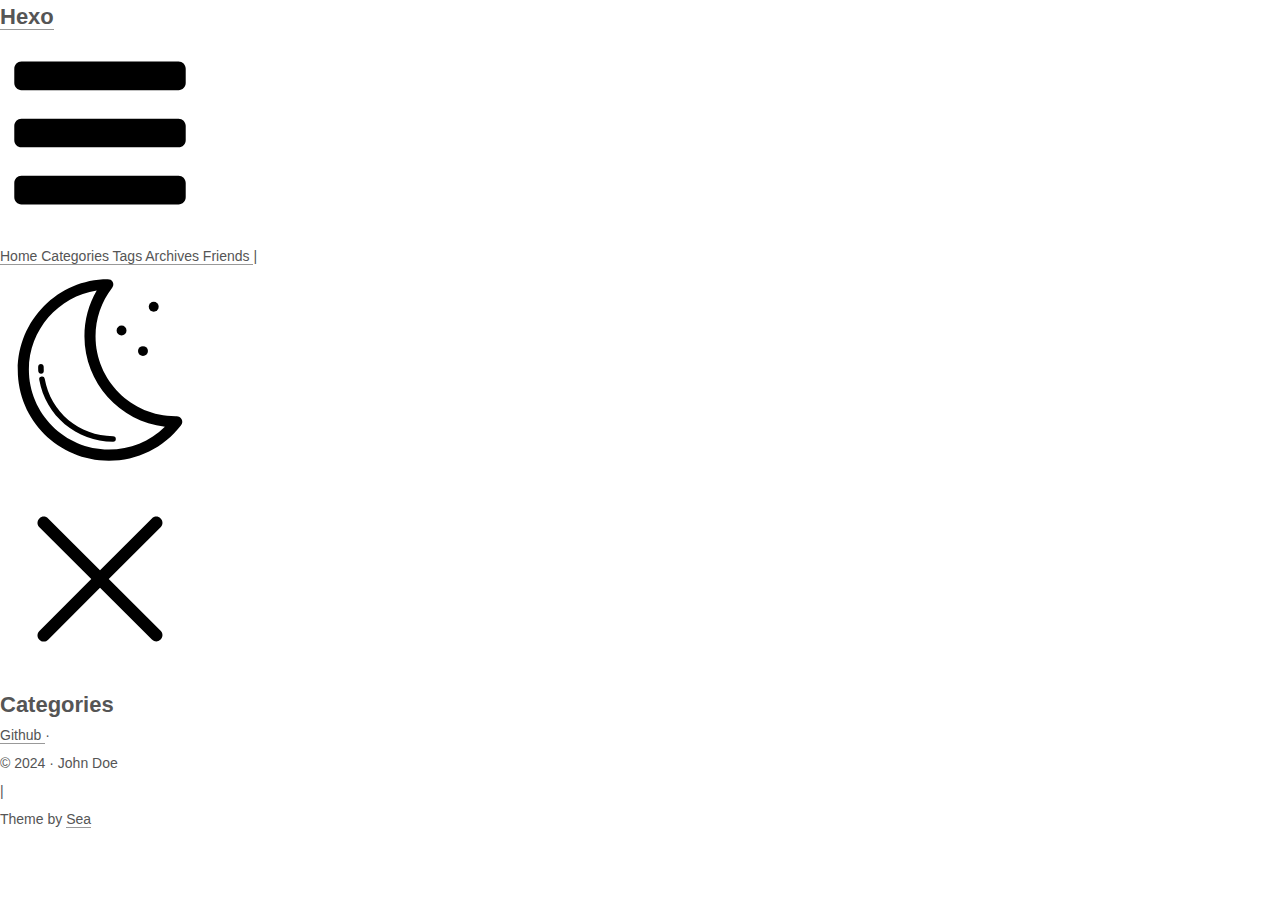
<file: categories/index.html>
<!DOCTYPE html>
<html lang="en">
<head>
  <meta charset="utf-8">
  <title>Hexo</title>
  <meta http-equiv="X-UA-Compatible" content="IE=Edge,chrome=1">
  <meta name="viewport" content="width=device-width, initial-scale=1">
  <meta name="keywords" content="">
  <meta name="theme-color" content="#10b981">

  <link rel="canonical" href="https://jecc.github.io/categories/index.html">

  <link rel="shortcut icon" href="/">

  
  
<link rel="stylesheet" href="/css/main.css">


  
  <meta property="og:type" content="website">
<meta property="og:title" content="Hexo">
<meta property="og:url" content="https://jecc.github.io/categories/index.html">
<meta property="og:site_name" content="Hexo">
<meta property="og:locale" content="en_US">
<meta property="article:author" content="John Doe">
<meta name="twitter:card" content="summary">

  <style>
    :root {
      --sea-color-primary: #10b981;
    }
  </style>

  
<script src="/js/theme_mode.js"></script>

<meta name="generator" content="Hexo 7.3.0"></head>
<body>
  <header class="sea-header">
    <nav class="sea-nav-wrap">
  <h1 class="sea-nav-logo" title="">
    <a href="/">Hexo</a>
  </h1>
  <div class="sea-nav-menus">
    <div id="sea-nav-toggle">
      <svg t="1716965724278" class="sea-svg-icon" viewBox="0 0 1024 1024" version="1.1" xmlns="http://www.w3.org/2000/svg" p-id="10878" xmlns:xlink="http://www.w3.org/1999/xlink" width="200" height="200"><path d="M950.857143 768v73.142857c0 20.004571-16.566857 36.571429-36.571429 36.571429H109.714286c-20.004571 0-36.571429-16.566857-36.571429-36.571429v-73.142857c0-20.004571 16.566857-36.571429 36.571429-36.571429h804.571428c20.004571 0 36.571429 16.566857 36.571429 36.571429z m0-292.571429v73.142858c0 20.004571-16.566857 36.571429-36.571429 36.571428H109.714286c-20.004571 0-36.571429-16.566857-36.571429-36.571428v-73.142858c0-20.004571 16.566857-36.571429 36.571429-36.571428h804.571428c20.004571 0 36.571429 16.566857 36.571429 36.571428z m0-292.571428v73.142857c0 20.004571-16.566857 36.571429-36.571429 36.571429H109.714286c-20.004571 0-36.571429-16.566857-36.571429-36.571429V182.857143c0-20.004571 16.566857-36.571429 36.571429-36.571429h804.571428c20.004571 0 36.571429 16.566857 36.571429 36.571429z" p-id="10879"></path></svg>
    </div>

    <div class="sea-menu-wrap">
  
    <a
      class="sea-menu-link"
      
      href="/"
    >
      Home
    </a>
  
    <a
      class="sea-menu-link"
      
      href="/categories/"
    >
      Categories
    </a>
  
    <a
      class="sea-menu-link"
      
      href="/tags/"
    >
      Tags
    </a>
  
    <a
      class="sea-menu-link"
      
      href="/archives/"
    >
      Archives
    </a>
  
    <a
      class="sea-menu-link"
      
      href="/friends/"
    >
      Friends
    </a>
  

  <span class="sea-menu-sep">|</span>

  

  <span class="sea-menu-icon" id="sea-theme-dark">
    <svg t="1725413107294" class="sea-svg-icon" viewBox="0 0 1024 1024" version="1.1" xmlns="http://www.w3.org/2000/svg" p-id="10118" xmlns:xlink="http://www.w3.org/1999/xlink" width="200" height="200"><path d="M557.553778 976.355556c-257.265778 0-466.56-207.160889-466.56-464.426667 0-253.923556 206.577778-464.284444 460.501333-464.284445h0.355556c10.766222 0 20.622222 3.953778 25.443555 13.610667 4.878222 9.756444 3.740444 20.394667-2.915555 29.027556-55.722667 72.220444-85.162667 158.108444-85.162667 249.372444 0 225.891556 183.779556 409.386667 409.671111 409.386667l5.248-0.256c10.325333-0.142222 20.977778 5.859556 25.841778 15.644444a28.302222 28.302222 0 0 1-2.915556 30.051556C837.902222 910.08 703.203556 976.355556 557.553778 976.355556zM495.274667 105.016889C299.192889 135.281778 147.882667 306.161778 147.882667 509.809778c0 225.877333 183.779556 409.656889 409.671111 409.656889 108.686222 0 210.403556-42.055111 286.577778-116.977778-231.566222-27.192889-411.804444-224.625778-411.804445-463.36 0-83.427556 21.617778-163.299556 62.947556-234.112z" fill="" p-id="10119"></path><path d="M578.830222 879.132444c-186.865778 0-345.784889-133.418667-377.841778-317.269333a14.222222 14.222222 0 1 1 28.017778-4.878222c29.681778 170.183111 176.810667 293.703111 349.824 293.703111a14.222222 14.222222 0 1 1 0 28.444444zM209.991111 531.2c-7.537778 0-13.838222-6.997333-14.193778-14.606222-0.312889-6.584889-0.483556-13.795556-0.483555-20.465778 0-7.864889 6.357333-14.492444 14.222222-14.492444s14.222222 6.229333 14.222222 14.094222c0 6.229333 0.170667 13.425778 0.455111 19.584 0.369778 7.850667-5.674667 15.886222-13.525333 15.886222h-0.696889z" fill="" p-id="10120"></path><path d="M622.350222 309.930667m-25.344 0a25.344 25.344 0 1 0 50.688 0 25.344 25.344 0 1 0-50.688 0Z" fill="" p-id="10121"></path><path d="M787.072 188.273778m-25.344 0a25.344 25.344 0 1 0 50.688 0 25.344 25.344 0 1 0-50.688 0Z" fill="" p-id="10122"></path><path d="M731.960889 415.303111m-25.344 0a25.344 25.344 0 1 0 50.688 0 25.344 25.344 0 1 0-50.688 0Z" p-id="10123"></path></svg>
  </span>
  <span class="sea-menu-icon" id="sea-theme-light">
    <svg t="1725410359322" class="sea-svg-icon" viewBox="0 0 1024 1024" version="1.1" xmlns="http://www.w3.org/2000/svg" p-id="4274" xmlns:xlink="http://www.w3.org/1999/xlink" width="200" height="200"><path d="M512 768c-141.376 0-256-114.624-256-256s114.624-256 256-256 256 114.624 256 256-114.624 256-256 256z m0-85.333333a170.666667 170.666667 0 1 0 0-341.333334 170.666667 170.666667 0 0 0 0 341.333334zM469.333333 85.333333a42.666667 42.666667 0 1 1 85.333334 0v85.333334a42.666667 42.666667 0 1 1-85.333334 0V85.333333z m0 768a42.666667 42.666667 0 1 1 85.333334 0v85.333334a42.666667 42.666667 0 1 1-85.333334 0v-85.333334zM85.333333 554.666667a42.666667 42.666667 0 1 1 0-85.333334h85.333334a42.666667 42.666667 0 1 1 0 85.333334H85.333333z m768 0a42.666667 42.666667 0 1 1 0-85.333334h85.333334a42.666667 42.666667 0 1 1 0 85.333334h-85.333334zM161.834667 222.165333a42.666667 42.666667 0 0 1 60.330666-60.330666l64 64a42.666667 42.666667 0 0 1-60.330666 60.330666l-64-64z m576 576a42.666667 42.666667 0 0 1 60.330666-60.330666l64 64a42.666667 42.666667 0 0 1-60.330666 60.330666l-64-64z m-515.669334 64a42.666667 42.666667 0 0 1-60.330666-60.330666l64-64a42.666667 42.666667 0 0 1 60.330666 60.330666l-64 64z m576-576a42.666667 42.666667 0 0 1-60.330666-60.330666l64-64a42.666667 42.666667 0 0 1 60.330666 60.330666l-64 64z" p-id="4275"></path></svg>
  </span>

  <span id="sea-menu-close-icon">
    <svg t="1725435896874" class="sea-svg-icon" viewBox="0 0 1024 1024" version="1.1" xmlns="http://www.w3.org/2000/svg" p-id="4408" xmlns:xlink="http://www.w3.org/1999/xlink" width="200" height="200"><path d="M556.8 512l265.6-265.6c12.8-12.8 12.8-32 0-44.8s-32-12.8-44.8 0L512 467.2 246.4 201.6c-12.8-12.8-32-12.8-44.8 0s-12.8 32 0 44.8l265.6 265.6-265.6 265.6c-12.8 12.8-12.8 32 0 44.8 6.4 6.4 12.8 9.6 22.4 9.6s16-3.2 22.4-9.6l265.6-265.6 265.6 265.6c6.4 6.4 16 9.6 22.4 9.6s16-3.2 22.4-9.6c12.8-12.8 12.8-32 0-44.8L556.8 512z" p-id="4409"></path></svg>
  </span>
</div>
<div id="sea-nav-dimmer"></div>
  </div>
</nav>
  </header>
  <main id="sea-main-wrapper">
    


  <div class="sea-page-card-wrapper">
  <h1 class="sea-page-card-title">
    Categories
  </h1>

  <div class="sea-page-categories">
    
  </div>
</div>

  </main>
  <footer id="sea-footer-container">
  <div class="sea-footer-row">
    <div class="sea-footer-menu-link">
      
        <a
          class="sea-footer-link"
          
            target="_blank"
          
          href="https://github.com/hai-zou/"
        >
          Github
        </a>
        <span class="sea-footer-link__dot">·</span>
      
    </div>
  </div>
  
  
  <div class="sea-footer-row">
    <div class="sea-footer-copyright">
      <span>©</span>
      
        2024
      
      <span>·</span>
      John Doe
    </div>
    <span class="split-line">|</span>
    <div class="sea-footer-theme-by">
      Theme by <a class="theme" href="https://github.com/hai-zou/hexo-theme-sea" target="_blank">Sea</a>
    </div>
  </div>
</footer>

  
<script src="/js/main.js"></script>


<script src="/js/theme.js"></script>

</body>
</html>
</file>
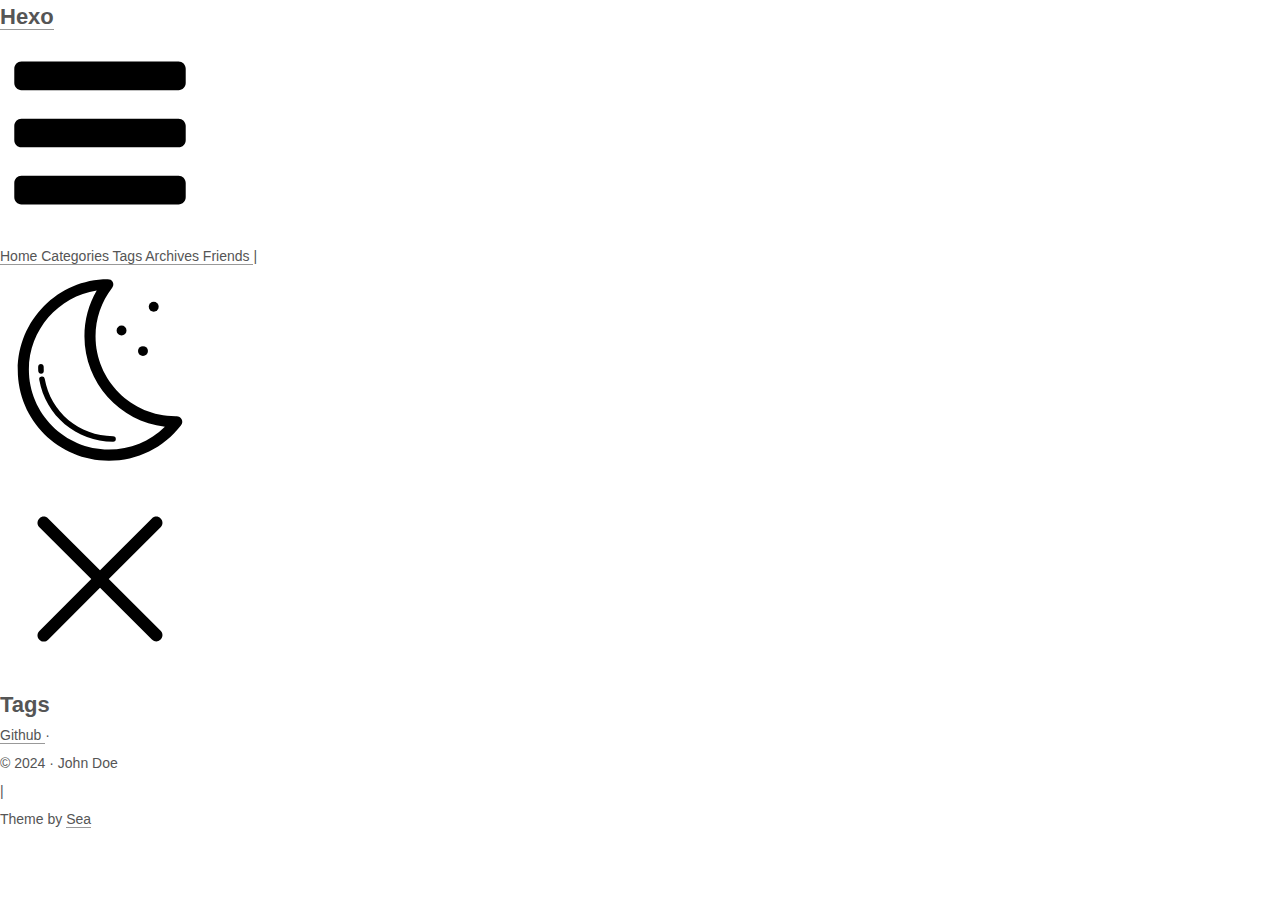
<file: tags/index.html>
<!DOCTYPE html>
<html lang="en">
<head>
  <meta charset="utf-8">
  <title>Hexo</title>
  <meta http-equiv="X-UA-Compatible" content="IE=Edge,chrome=1">
  <meta name="viewport" content="width=device-width, initial-scale=1">
  <meta name="keywords" content="">
  <meta name="theme-color" content="#10b981">

  <link rel="canonical" href="https://jecc.github.io/tags/index.html">

  <link rel="shortcut icon" href="/">

  
  
<link rel="stylesheet" href="/css/main.css">


  
  <meta property="og:type" content="website">
<meta property="og:title" content="Hexo">
<meta property="og:url" content="https://jecc.github.io/tags/index.html">
<meta property="og:site_name" content="Hexo">
<meta property="og:locale" content="en_US">
<meta property="article:author" content="John Doe">
<meta name="twitter:card" content="summary">

  <style>
    :root {
      --sea-color-primary: #10b981;
    }
  </style>

  
<script src="/js/theme_mode.js"></script>

<meta name="generator" content="Hexo 7.3.0"></head>
<body>
  <header class="sea-header">
    <nav class="sea-nav-wrap">
  <h1 class="sea-nav-logo" title="">
    <a href="/">Hexo</a>
  </h1>
  <div class="sea-nav-menus">
    <div id="sea-nav-toggle">
      <svg t="1716965724278" class="sea-svg-icon" viewBox="0 0 1024 1024" version="1.1" xmlns="http://www.w3.org/2000/svg" p-id="10878" xmlns:xlink="http://www.w3.org/1999/xlink" width="200" height="200"><path d="M950.857143 768v73.142857c0 20.004571-16.566857 36.571429-36.571429 36.571429H109.714286c-20.004571 0-36.571429-16.566857-36.571429-36.571429v-73.142857c0-20.004571 16.566857-36.571429 36.571429-36.571429h804.571428c20.004571 0 36.571429 16.566857 36.571429 36.571429z m0-292.571429v73.142858c0 20.004571-16.566857 36.571429-36.571429 36.571428H109.714286c-20.004571 0-36.571429-16.566857-36.571429-36.571428v-73.142858c0-20.004571 16.566857-36.571429 36.571429-36.571428h804.571428c20.004571 0 36.571429 16.566857 36.571429 36.571428z m0-292.571428v73.142857c0 20.004571-16.566857 36.571429-36.571429 36.571429H109.714286c-20.004571 0-36.571429-16.566857-36.571429-36.571429V182.857143c0-20.004571 16.566857-36.571429 36.571429-36.571429h804.571428c20.004571 0 36.571429 16.566857 36.571429 36.571429z" p-id="10879"></path></svg>
    </div>

    <div class="sea-menu-wrap">
  
    <a
      class="sea-menu-link"
      
      href="/"
    >
      Home
    </a>
  
    <a
      class="sea-menu-link"
      
      href="/categories/"
    >
      Categories
    </a>
  
    <a
      class="sea-menu-link"
      
      href="/tags/"
    >
      Tags
    </a>
  
    <a
      class="sea-menu-link"
      
      href="/archives/"
    >
      Archives
    </a>
  
    <a
      class="sea-menu-link"
      
      href="/friends/"
    >
      Friends
    </a>
  

  <span class="sea-menu-sep">|</span>

  

  <span class="sea-menu-icon" id="sea-theme-dark">
    <svg t="1725413107294" class="sea-svg-icon" viewBox="0 0 1024 1024" version="1.1" xmlns="http://www.w3.org/2000/svg" p-id="10118" xmlns:xlink="http://www.w3.org/1999/xlink" width="200" height="200"><path d="M557.553778 976.355556c-257.265778 0-466.56-207.160889-466.56-464.426667 0-253.923556 206.577778-464.284444 460.501333-464.284445h0.355556c10.766222 0 20.622222 3.953778 25.443555 13.610667 4.878222 9.756444 3.740444 20.394667-2.915555 29.027556-55.722667 72.220444-85.162667 158.108444-85.162667 249.372444 0 225.891556 183.779556 409.386667 409.671111 409.386667l5.248-0.256c10.325333-0.142222 20.977778 5.859556 25.841778 15.644444a28.302222 28.302222 0 0 1-2.915556 30.051556C837.902222 910.08 703.203556 976.355556 557.553778 976.355556zM495.274667 105.016889C299.192889 135.281778 147.882667 306.161778 147.882667 509.809778c0 225.877333 183.779556 409.656889 409.671111 409.656889 108.686222 0 210.403556-42.055111 286.577778-116.977778-231.566222-27.192889-411.804444-224.625778-411.804445-463.36 0-83.427556 21.617778-163.299556 62.947556-234.112z" fill="" p-id="10119"></path><path d="M578.830222 879.132444c-186.865778 0-345.784889-133.418667-377.841778-317.269333a14.222222 14.222222 0 1 1 28.017778-4.878222c29.681778 170.183111 176.810667 293.703111 349.824 293.703111a14.222222 14.222222 0 1 1 0 28.444444zM209.991111 531.2c-7.537778 0-13.838222-6.997333-14.193778-14.606222-0.312889-6.584889-0.483556-13.795556-0.483555-20.465778 0-7.864889 6.357333-14.492444 14.222222-14.492444s14.222222 6.229333 14.222222 14.094222c0 6.229333 0.170667 13.425778 0.455111 19.584 0.369778 7.850667-5.674667 15.886222-13.525333 15.886222h-0.696889z" fill="" p-id="10120"></path><path d="M622.350222 309.930667m-25.344 0a25.344 25.344 0 1 0 50.688 0 25.344 25.344 0 1 0-50.688 0Z" fill="" p-id="10121"></path><path d="M787.072 188.273778m-25.344 0a25.344 25.344 0 1 0 50.688 0 25.344 25.344 0 1 0-50.688 0Z" fill="" p-id="10122"></path><path d="M731.960889 415.303111m-25.344 0a25.344 25.344 0 1 0 50.688 0 25.344 25.344 0 1 0-50.688 0Z" p-id="10123"></path></svg>
  </span>
  <span class="sea-menu-icon" id="sea-theme-light">
    <svg t="1725410359322" class="sea-svg-icon" viewBox="0 0 1024 1024" version="1.1" xmlns="http://www.w3.org/2000/svg" p-id="4274" xmlns:xlink="http://www.w3.org/1999/xlink" width="200" height="200"><path d="M512 768c-141.376 0-256-114.624-256-256s114.624-256 256-256 256 114.624 256 256-114.624 256-256 256z m0-85.333333a170.666667 170.666667 0 1 0 0-341.333334 170.666667 170.666667 0 0 0 0 341.333334zM469.333333 85.333333a42.666667 42.666667 0 1 1 85.333334 0v85.333334a42.666667 42.666667 0 1 1-85.333334 0V85.333333z m0 768a42.666667 42.666667 0 1 1 85.333334 0v85.333334a42.666667 42.666667 0 1 1-85.333334 0v-85.333334zM85.333333 554.666667a42.666667 42.666667 0 1 1 0-85.333334h85.333334a42.666667 42.666667 0 1 1 0 85.333334H85.333333z m768 0a42.666667 42.666667 0 1 1 0-85.333334h85.333334a42.666667 42.666667 0 1 1 0 85.333334h-85.333334zM161.834667 222.165333a42.666667 42.666667 0 0 1 60.330666-60.330666l64 64a42.666667 42.666667 0 0 1-60.330666 60.330666l-64-64z m576 576a42.666667 42.666667 0 0 1 60.330666-60.330666l64 64a42.666667 42.666667 0 0 1-60.330666 60.330666l-64-64z m-515.669334 64a42.666667 42.666667 0 0 1-60.330666-60.330666l64-64a42.666667 42.666667 0 0 1 60.330666 60.330666l-64 64z m576-576a42.666667 42.666667 0 0 1-60.330666-60.330666l64-64a42.666667 42.666667 0 0 1 60.330666 60.330666l-64 64z" p-id="4275"></path></svg>
  </span>

  <span id="sea-menu-close-icon">
    <svg t="1725435896874" class="sea-svg-icon" viewBox="0 0 1024 1024" version="1.1" xmlns="http://www.w3.org/2000/svg" p-id="4408" xmlns:xlink="http://www.w3.org/1999/xlink" width="200" height="200"><path d="M556.8 512l265.6-265.6c12.8-12.8 12.8-32 0-44.8s-32-12.8-44.8 0L512 467.2 246.4 201.6c-12.8-12.8-32-12.8-44.8 0s-12.8 32 0 44.8l265.6 265.6-265.6 265.6c-12.8 12.8-12.8 32 0 44.8 6.4 6.4 12.8 9.6 22.4 9.6s16-3.2 22.4-9.6l265.6-265.6 265.6 265.6c6.4 6.4 16 9.6 22.4 9.6s16-3.2 22.4-9.6c12.8-12.8 12.8-32 0-44.8L556.8 512z" p-id="4409"></path></svg>
  </span>
</div>
<div id="sea-nav-dimmer"></div>
  </div>
</nav>
  </header>
  <main id="sea-main-wrapper">
    


  <div class="sea-page-card-wrapper">
  <h1 class="sea-page-card-title">
    Tags
  </h1>

  <div class="sea-page-tags">
    
  </div>
</div>

  </main>
  <footer id="sea-footer-container">
  <div class="sea-footer-row">
    <div class="sea-footer-menu-link">
      
        <a
          class="sea-footer-link"
          
            target="_blank"
          
          href="https://github.com/hai-zou/"
        >
          Github
        </a>
        <span class="sea-footer-link__dot">·</span>
      
    </div>
  </div>
  
  
  <div class="sea-footer-row">
    <div class="sea-footer-copyright">
      <span>©</span>
      
        2024
      
      <span>·</span>
      John Doe
    </div>
    <span class="split-line">|</span>
    <div class="sea-footer-theme-by">
      Theme by <a class="theme" href="https://github.com/hai-zou/hexo-theme-sea" target="_blank">Sea</a>
    </div>
  </div>
</footer>

  
<script src="/js/main.js"></script>


<script src="/js/theme.js"></script>

</body>
</html>
</file>
<file: css/main.css>
/* normalize.css v3.0.2 | MIT License | git.io/normalize */
html {
  font-family: sans-serif; /* 1 */
  -ms-text-size-adjust: 100%; /* 2 */
  -webkit-text-size-adjust: 100%; /* 2 */
}
body {
  margin: 0;
}
article,
aside,
details,
figcaption,
figure,
footer,
header,
hgroup,
main,
menu,
nav,
section,
summary {
  display: block;
}
audio,
canvas,
progress,
video {
  display: inline-block; /* 1 */
  vertical-align: baseline; /* 2 */
}
audio:not([controls]) {
  display: none;
  height: 0;
}
[hidden],
template {
  display: none;
}
a {
  background-color: transparent;
}
a:active,
a:hover {
  outline: 0;
}
abbr[title] {
  border-bottom: 1px dotted;
}
b,
strong {
  font-weight: bold;
}
dfn {
  font-style: italic;
}
h1 {
  font-size: 2em;
  margin: 0.67em 0;
}
mark {
  background: #ff0;
  color: #000;
}
small {
  font-size: 80%;
}
sub,
sup {
  font-size: 75%;
  line-height: 0;
  position: relative;
  vertical-align: baseline;
}
sup {
  top: -0.5em;
}
sub {
  bottom: -0.25em;
}
img {
  border: 0;
}
svg:not(:root) {
  overflow: hidden;
}
figure {
  margin: 1em 40px;
}
hr {
  -moz-box-sizing: content-box;
  box-sizing: content-box;
  height: 0;
}
pre {
  overflow: auto;
}
code,
kbd,
pre,
samp {
  font-family: monospace, monospace;
  font-size: 1em;
}
button,
input,
optgroup,
select,
textarea {
  color: inherit; /* 1 */
  font: inherit; /* 2 */
  margin: 0; /* 3 */
}
button {
  overflow: visible;
}
button,
select {
  text-transform: none;
}
button,
html input[type="button"],
input[type="reset"],
input[type="submit"] {
  -webkit-appearance: button; /* 2 */
  cursor: pointer; /* 3 */
}
button[disabled],
html input[disabled] {
  cursor: default;
}
button::-moz-focus-inner,
input::-moz-focus-inner {
  border: 0;
  padding: 0;
}
input {
  line-height: normal;
}
input[type="checkbox"],
input[type="radio"] {
  box-sizing: border-box; /* 1 */
  padding: 0; /* 2 */
}
input[type="number"]::-webkit-inner-spin-button,
input[type="number"]::-webkit-outer-spin-button {
  height: auto;
}
input[type="search"] {
  -webkit-appearance: textfield; /* 1 */
  -moz-box-sizing: content-box;
  -webkit-box-sizing: content-box; /* 2 */
  box-sizing: content-box;
}
input[type="search"]::-webkit-search-cancel-button,
input[type="search"]::-webkit-search-decoration {
  -webkit-appearance: none;
}
fieldset {
  border: 1px solid #c0c0c0;
  margin: 0 2px;
  padding: 0.35em 0.625em 0.75em;
}
legend {
  border: 0; /* 1 */
  padding: 0; /* 2 */
}
textarea {
  overflow: auto;
}
optgroup {
  font-weight: bold;
}
table {
  border-collapse: collapse;
  border-spacing: 0;
}
td,
th {
  padding: 0;
}
::selection {
  background: #262a30;
  color: #fff;
}
body {
  position: relative;
  font-family: 'Lato', "PingFang SC", "Microsoft YaHei", sans-serif;
  font-size: 14px;
  line-height: 2;
  color: #555;
  background: #fff;
}
@media (max-width: 767px) {
  body {
    padding-right: 0 !important;
  }
}
@media (min-width: 768px) and (max-width: 991px) {
  body {
    padding-right: 0 !important;
  }
}
@media (min-width: 1600px) {
  body {
    font-size: 16px;
  }
}
h1,
h2,
h3,
h4,
h5,
h6 {
  margin: 0;
  padding: 0;
  font-weight: bold;
  line-height: 1.5;
  font-family: 'Lato', "PingFang SC", "Microsoft YaHei", sans-serif;
}
h2,
h3,
h4,
h5,
h6 {
  margin: 20px 0 15px;
}
h1 {
  font-size: 22px;
}
@media (max-width: 767px) {
  h1 {
    font-size: 18px;
  }
}
h2 {
  font-size: 20px;
}
@media (max-width: 767px) {
  h2 {
    font-size: 16px;
  }
}
h3 {
  font-size: 18px;
}
@media (max-width: 767px) {
  h3 {
    font-size: 14px;
  }
}
h4 {
  font-size: 16px;
}
@media (max-width: 767px) {
  h4 {
    font-size: 12px;
  }
}
h5 {
  font-size: 14px;
}
@media (max-width: 767px) {
  h5 {
    font-size: 10px;
  }
}
h6 {
  font-size: 12px;
}
@media (max-width: 767px) {
  h6 {
    font-size: 8px;
  }
}
p {
  margin: 0 0 20px 0;
}
a {
  color: #555;
  text-decoration: none;
  outline: none;
  border-bottom: 1px solid #999;
  word-wrap: break-word;
}
a:hover {
  color: #222;
  border-bottom-color: #222;
}
blockquote {
  margin: 0;
  padding: 0;
}
img {
  display: block;
  margin: auto;
  max-width: 100%;
  height: auto;
}
hr {
  margin: 40px 0;
  height: 3px;
  border: none;
  background-color: #ddd;
  background-image: repeating-linear-gradient(-45deg, #fff, #fff 4px, transparent 4px, transparent 8px);
}
blockquote {
  padding: 0 15px;
  color: #666;
  border-left: 4px solid #ddd;
}
blockquote cite::before {
  content: "-";
  padding: 0 5px;
}
dt {
  font-weight: 700;
}
dd {
  margin: 0;
  padding: 0;
}
kbd {
  border: 1px solid #ccc;
  border-radius: 0.2em;
  box-shadow: 0.1em 0.1em 0.2em rgba(0,0,0,0.1);
  background-color: #f9f9f9;
  font-family: inherit;
  background-image: -webkit-linear-gradient(top, #eee, #fff, #eee);
  padding: 0.1em 0.3em;
  white-space: nowrap;
}
.text-left {
  text-align: left;
}
.text-center {
  text-align: center;
}
.text-right {
  text-align: right;
}
.text-justify {
  text-align: justify;
}
.text-nowrap {
  white-space: nowrap;
}
.text-lowercase {
  text-transform: lowercase;
}
.text-uppercase {
  text-transform: uppercase;
}
.text-capitalize {
  text-transform: capitalize;
}
.center-block {
  display: block;
  margin-left: auto;
  margin-right: auto;
}
.clearfix:before,
.clearfix:after {
  content: " ";
  display: table;
}
.clearfix:after {
  clear: both;
}
.pullquote {
  width: 45%;
}
.pullquote.left {
  float: left;
  margin-left: 5px;
  margin-right: 10px;
}
.pullquote.right {
  float: right;
  margin-left: 10px;
  margin-right: 5px;
}
.affix.affix.affix {
  position: fixed;
}
.translation {
  margin-top: -20px;
  font-size: 14px;
  color: #999;
}
.scrollbar-measure {
  width: 100px;
  height: 100px;
  overflow: scroll;
  position: absolute;
  top: -9999px;
}
.use-motion .motion-element {
  opacity: 0;
}
table {
  margin: 20px 0;
  width: 100%;
  border-collapse: collapse;
  border-spacing: 0;
  border: 1px solid #ddd;
  font-size: 14px;
  table-layout: fixed;
  word-wrap: break-all;
}
table>tbody>tr:nth-of-type(odd) {
  background-color: #f9f9f9;
}
table>tbody>tr:hover {
  background-color: #f5f5f5;
}
caption,
th,
td {
  padding: 8px;
  text-align: left;
  vertical-align: middle;
  font-weight: normal;
}
th,
td {
  border-bottom: 3px solid #ddd;
  border-right: 1px solid #eee;
}
th {
  padding-bottom: 10px;
  font-weight: 700;
}
td {
  border-bottom-width: 1px;
}
html,
body {
  height: 100%;
}
.container {
  position: relative;
  min-height: 100%;
}
.header-inner {
  margin: 0 auto;
  padding: 100px 0 70px;
  width: 700px;
}
@media (min-width: 1600px) {
  .container .header-inner {
    width: 900px;
  }
}
.main {
  padding-bottom: 150px;
}
.main-inner {
  margin: 0 auto;
  width: 700px;
}
@media (min-width: 1600px) {
  .container .main-inner {
    width: 900px;
  }
}
.footer {
  position: absolute;
  left: 0;
  bottom: 0;
  width: 100%;
  min-height: 50px;
}
.footer-inner {
  box-sizing: border-box;
  margin: 20px auto;
  width: 700px;
}
@media (min-width: 1600px) {
  .container .footer-inner {
    width: 900px;
  }
}
pre,
.highlight {
  overflow: auto;
  margin: 20px 0;
  padding: 0;
  font-size: 13px;
  color: #4d4d4c;
  background: #f7f7f7;
  line-height: 1.6;
}
pre,
code {
  font-family: consolas, Menlo, "PingFang SC", "Microsoft YaHei", monospace;
}
code {
  padding: 2px 4px;
  word-wrap: break-word;
  color: #555;
  background: #eee;
  border-radius: 3px;
  font-size: 13px;
}
pre {
  padding: 10px;
}
pre code {
  padding: 0;
  color: #4d4d4c;
  background: none;
  text-shadow: none;
}
.highlight {
  border-radius: 1px;
}
.highlight pre {
  border: none;
  margin: 0;
  padding: 10px 0;
}
.highlight table {
  margin: 0;
  width: auto;
  border: none;
}
.highlight td {
  border: none;
  padding: 0;
}
.highlight figcaption {
  font-size: 1em;
  color: #4d4d4c;
  line-height: 1em;
  margin-bottom: 1em;
}
.highlight figcaption:before,
.highlight figcaption:after {
  content: " ";
  display: table;
}
.highlight figcaption:after {
  clear: both;
}
.highlight figcaption a {
  float: right;
  color: #4d4d4c;
}
.highlight figcaption a:hover {
  border-bottom-color: #4d4d4c;
}
.highlight .gutter pre {
  padding-left: 10px;
  padding-right: 10px;
  color: #869194;
  text-align: right;
  background-color: #eff2f3;
}
.highlight .code pre {
  width: 100%;
  padding-left: 10px;
  padding-right: 10px;
  background-color: #f7f7f7;
}
.highlight .line {
  height: 20px;
}
.gutter {
  -webkit-user-select: none;
  -moz-user-select: none;
  -ms-user-select: none;
  user-select: none;
}
.gist table {
  width: auto;
}
.gist table td {
  border: none;
}
pre .deletion {
  background: #fdd;
}
pre .addition {
  background: #dfd;
}
pre .meta {
  color: #8959a8;
}
pre .comment {
  color: #8e908c;
}
pre .variable,
pre .attribute,
pre .tag,
pre .regexp,
pre .ruby .constant,
pre .xml .tag .title,
pre .xml .pi,
pre .xml .doctype,
pre .html .doctype,
pre .css .id,
pre .css .class,
pre .css .pseudo {
  color: #c82829;
}
pre .number,
pre .preprocessor,
pre .built_in,
pre .literal,
pre .params,
pre .constant,
pre .command {
  color: #f5871f;
}
pre .ruby .class .title,
pre .css .rules .attribute,
pre .string,
pre .value,
pre .inheritance,
pre .header,
pre .ruby .symbol,
pre .xml .cdata,
pre .special,
pre .number,
pre .formula {
  color: #718c00;
}
pre .title,
pre .css .hexcolor {
  color: #3e999f;
}
pre .function,
pre .python .decorator,
pre .python .title,
pre .ruby .function .title,
pre .ruby .title .keyword,
pre .perl .sub,
pre .javascript .title,
pre .coffeescript .title {
  color: #4271ae;
}
pre .keyword,
pre .javascript .function {
  color: #8959a8;
}
.full-image.full-image.full-image.full-image {
  border: none;
  max-width: 100%;
  width: auto;
  margin: 20px auto 25px;
}
@media (min-width: 992px) {
  .full-image.full-image.full-image.full-image {
    max-width: none;
    width: 110%;
    margin: 25px -5%;
  }
}
.blockquote-center,
.page-home .post-type-quote blockquote,
.page-post-detail .post-type-quote blockquote {
  position: relative;
  margin: 40px 0;
  padding: 0;
  border-left: none;
  text-align: center;
}
.blockquote-center::before,
.page-home .post-type-quote blockquote::before,
.page-post-detail .post-type-quote blockquote::before,
.blockquote-center::after,
.page-home .post-type-quote blockquote::after,
.page-post-detail .post-type-quote blockquote::after {
  position: absolute;
  content: ' ';
  display: block;
  width: 100%;
  height: 24px;
  opacity: 0.2;
  background-repeat: no-repeat;
  background-position: 0 -6px;
  background-size: 22px 22px;
}
.blockquote-center::before,
.page-home .post-type-quote blockquote::before,
.page-post-detail .post-type-quote blockquote::before {
  top: -20px;
  background-image: url("../images/quote-l.svg");
  border-top: 1px solid #ccc;
}
.blockquote-center::after,
.page-home .post-type-quote blockquote::after,
.page-post-detail .post-type-quote blockquote::after {
  bottom: -20px;
  background-image: url("../images/quote-r.svg");
  border-bottom: 1px solid #ccc;
  background-position: 100% 8px;
}
.blockquote-center p,
.page-home .post-type-quote blockquote p,
.page-post-detail .post-type-quote blockquote p,
.blockquote-center div,
.page-home .post-type-quote blockquote div,
.page-post-detail .post-type-quote blockquote div {
  text-align: center;
}
.post .post-body .group-picture img {
  box-sizing: border-box;
  padding: 0 3px;
  border: none;
}
.post .group-picture-row {
  overflow: hidden;
  margin-top: 6px;
}
.post .group-picture-row:first-child {
  margin-top: 0;
}
.post .group-picture-column {
  float: left;
}
.page-post-detail .post-body .group-picture-column {
  float: none;
  margin-top: 10px;
  width: auto !important;
}
.page-post-detail .post-body .group-picture-column img {
  margin: 0 auto;
}
.page-archive .group-picture-container {
  overflow: hidden;
}
.page-archive .group-picture-row {
  float: left;
}
.page-archive .group-picture-row:first-child {
  margin-top: 6px;
}
.page-archive .group-picture-column {
  max-width: 150px;
  max-height: 150px;
}
.post-body .note {
  position: relative;
  padding: 15px;
  margin-bottom: 20px;
  border: 1px solid #eee;
  border-left-width: 5px;
  border-radius: 3px;
}
.post-body .note h2,
.post-body .note h3,
.post-body .note h4,
.post-body .note h5,
.post-body .note h6 {
  margin-top: 0;
  margin-bottom: 0;
  border-bottom: initial;
  padding-top: 0 !important;
}
.post-body .note p:first-child,
.post-body .note ul:first-child,
.post-body .note ol:first-child,
.post-body .note table:first-child,
.post-body .note pre:first-child,
.post-body .note blockquote:first-child {
  margin-top: 0;
}
.post-body .note p:last-child,
.post-body .note ul:last-child,
.post-body .note ol:last-child,
.post-body .note table:last-child,
.post-body .note pre:last-child,
.post-body .note blockquote:last-child {
  margin-bottom: 0;
}
.post-body .note.default {
  border-left-color: #777;
}
.post-body .note.default h2,
.post-body .note.default h3,
.post-body .note.default h4,
.post-body .note.default h5,
.post-body .note.default h6 {
  color: #777;
}
.post-body .note.primary {
  border-left-color: #6f42c1;
}
.post-body .note.primary h2,
.post-body .note.primary h3,
.post-body .note.primary h4,
.post-body .note.primary h5,
.post-body .note.primary h6 {
  color: #6f42c1;
}
.post-body .note.info {
  border-left-color: #428bca;
}
.post-body .note.info h2,
.post-body .note.info h3,
.post-body .note.info h4,
.post-body .note.info h5,
.post-body .note.info h6 {
  color: #428bca;
}
.post-body .note.success {
  border-left-color: #5cb85c;
}
.post-body .note.success h2,
.post-body .note.success h3,
.post-body .note.success h4,
.post-body .note.success h5,
.post-body .note.success h6 {
  color: #5cb85c;
}
.post-body .note.warning {
  border-left-color: #f0ad4e;
}
.post-body .note.warning h2,
.post-body .note.warning h3,
.post-body .note.warning h4,
.post-body .note.warning h5,
.post-body .note.warning h6 {
  color: #f0ad4e;
}
.post-body .note.danger {
  border-left-color: #d9534f;
}
.post-body .note.danger h2,
.post-body .note.danger h3,
.post-body .note.danger h4,
.post-body .note.danger h5,
.post-body .note.danger h6 {
  color: #d9534f;
}
.post-body .label {
  display: inline;
  padding: 0 2px;
  white-space: nowrap;
}
.post-body .label.default {
  background-color: #f0f0f0;
}
.post-body .label.primary {
  background-color: #efe6f7;
}
.post-body .label.info {
  background-color: #e5f2f8;
}
.post-body .label.success {
  background-color: #e7f4e9;
}
.post-body .label.warning {
  background-color: #fcf6e1;
}
.post-body .label.danger {
  background-color: #fae8eb;
}
.post-body .tabs {
  position: relative;
  display: block;
  margin-bottom: 20px;
  padding-top: 10px;
}
.post-body .tabs ul.nav-tabs {
  margin: 0;
  padding: 0;
  display: flex;
  margin-bottom: -1px;
}
@media (max-width: 413px) {
  .post-body .tabs ul.nav-tabs {
    display: block;
    margin-bottom: 5px;
  }
}
.post-body .tabs ul.nav-tabs li.tab {
  list-style-type: none !important;
  margin: 0 0.25em 0 0;
  border-top: 3px solid transparent;
  border-left: 1px solid transparent;
  border-right: 1px solid transparent;
}
@media (max-width: 413px) {
  .post-body .tabs ul.nav-tabs li.tab {
    margin: initial;
    border-top: 1px solid transparent;
    border-left: 3px solid transparent;
    border-right: 1px solid transparent;
    border-bottom: 1px solid transparent;
  }
}
.post-body .tabs ul.nav-tabs li.tab a {
  outline: 0;
  border-bottom: initial;
  display: block;
  line-height: 1.8em;
  padding: 0.25em 0.75em;
  transition-duration: 0.2s;
  transition-timing-function: ease-out;
  transition-delay: 0s;
}
.post-body .tabs ul.nav-tabs li.tab a i {
  width: 1.285714285714286em;
}
.post-body .tabs ul.nav-tabs li.tab.active {
  border-top: 3px solid #fc6423;
  border-left: 1px solid #ddd;
  border-right: 1px solid #ddd;
  background-color: #fff;
}
@media (max-width: 413px) {
  .post-body .tabs ul.nav-tabs li.tab.active {
    border-top: 1px solid #ddd;
    border-left: 3px solid #fc6423;
    border-right: 1px solid #ddd;
    border-bottom: 1px solid #ddd;
  }
}
.post-body .tabs ul.nav-tabs li.tab.active a {
  cursor: default;
  color: #555;
}
.post-body .tabs .tab-content {
  background-color: #fff;
}
.post-body .tabs .tab-content .tab-pane {
  border: 1px solid #ddd;
  padding: 20px 20px 0 20px;
}
.post-body .tabs .tab-content .tab-pane:not(.active) {
  display: none !important;
}
.post-body .tabs .tab-content .tab-pane.active {
  display: block !important;
}
.btn {
  display: inline-block;
  padding: 0 20px;
  font-size: 14px;
  color: #fff;
  background: #222;
  border: 2px solid #222;
  text-decoration: none;
  border-radius: 0;
  transition-property: background-color;
  transition-duration: 0.2s;
  transition-timing-function: ease-in-out;
  transition-delay: 0s;
  line-height: 2;
}
.btn:hover {
  border-color: #222;
  color: #222;
  background: #fff;
}
.btn +.btn {
  margin: 0 0 8px 8px;
}
.btn .fa-fw {
  width: 1.285714285714286em;
  text-align: left;
}
.btn-bar {
  display: block;
  width: 22px;
  height: 2px;
  background: #555;
  border-radius: 1px;
}
.btn-bar+.btn-bar {
  margin-top: 4px;
}
.pagination {
  margin: 120px 0 40px;
  text-align: center;
  border-top: 1px solid #eee;
}
.page-number-basic,
.pagination .prev,
.pagination .next,
.pagination .page-number,
.pagination .space {
  display: inline-block;
  position: relative;
  top: -1px;
  margin: 0 10px;
  padding: 0 11px;
}
@media (max-width: 767px) {
  .page-number-basic,
  .pagination .prev,
  .pagination .next,
  .pagination .page-number,
  .pagination .space {
    margin: 0 5px;
  }
}
.pagination .prev,
.pagination .next,
.pagination .page-number {
  border-bottom: 0;
  border-top: 1px solid #eee;
  transition-property: border-color;
  transition-duration: 0.2s;
  transition-timing-function: ease-in-out;
  transition-delay: 0s;
}
.pagination .prev:hover,
.pagination .next:hover,
.pagination .page-number:hover {
  border-top-color: #222;
}
.pagination .space {
  padding: 0;
  margin: 0;
}
.pagination .prev {
  margin-left: 0;
}
.pagination .next {
  margin-right: 0;
}
.pagination .page-number.current {
  color: #fff;
  background: #ccc;
  border-top-color: #ccc;
}
@media (max-width: 767px) {
  .pagination {
    border-top: none;
  }
  .pagination .prev,
  .pagination .next,
  .pagination .page-number {
    margin-bottom: 10px;
    border-top: 0;
    border-bottom: 1px solid #eee;
    padding: 0 10px;
  }
  .pagination .prev:hover,
  .pagination .next:hover,
  .pagination .page-number:hover {
    border-bottom-color: #222;
  }
}
.comments {
  margin: 60px 20px 0;
}
.tag-cloud {
  text-align: center;
}
.tag-cloud a {
  display: inline-block;
  margin: 10px;
}
.back-to-top {
  box-sizing: border-box;
  position: fixed;
  bottom: -100px;
  right: 30px;
  z-index: 1050;
  padding: 0 6px;
  width: 24px;
  background: #222;
  font-size: 12px;
  opacity: 1;
  color: #fff;
  cursor: pointer;
  text-align: center;
  -webkit-transform: translateZ(0);
  transition-property: bottom;
  transition-duration: 0.2s;
  transition-timing-function: ease-in-out;
  transition-delay: 0s;
}
@media (min-width: 768px) and (max-width: 991px) {
  .back-to-top {
    display: none !important;
  }
}
@media (max-width: 767px) {
  .back-to-top {
    display: none !important;
  }
}
.back-to-top.back-to-top-on {
  bottom: 19px;
}
.header {
  background: transparent;
}
.header-inner {
  position: relative;
}
.headband {
  height: 3px;
  background: #222;
}
.site-meta {
  margin: 0;
  text-align: center;
}
@media (max-width: 767px) {
  .site-meta {
    text-align: center;
  }
}
.brand {
  position: relative;
  display: inline-block;
  padding: 0 40px;
  color: #fff;
  background: #222;
  border-bottom: none;
}
.brand:hover {
  color: #fff;
}
.logo {
  display: inline-block;
  margin-right: 5px;
  line-height: 36px;
  vertical-align: top;
}
.site-title {
  display: inline-block;
  vertical-align: top;
  line-height: 36px;
  font-size: 20px;
  font-weight: normal;
  font-family: 'Lato', "PingFang SC", "Microsoft YaHei", sans-serif;
}
.site-subtitle {
  margin-top: 10px;
  font-size: 13px;
  color: #999;
}
.use-motion .brand {
  opacity: 0;
}
.use-motion .logo,
.use-motion .site-title,
.use-motion .site-subtitle {
  opacity: 0;
  position: relative;
  top: -10px;
}
.site-nav-toggle {
  display: none;
  position: absolute;
  top: 10px;
  left: 10px;
}
@media (max-width: 767px) {
  .site-nav-toggle {
    display: block;
  }
}
.site-nav-toggle button {
  margin-top: 2px;
  padding: 9px 10px;
  background: transparent;
  border: none;
}
@media (max-width: 767px) {
  .site-nav {
    display: none;
    margin: 0 -10px;
    padding: 0 10px;
    clear: both;
    border-top: 1px solid #ddd;
  }
}
@media (min-width: 768px) and (max-width: 991px) {
  .site-nav {
    display: block !important;
  }
}
@media (min-width: 992px) {
  .site-nav {
    display: block !important;
  }
}
.menu {
  margin-top: 20px;
  padding-left: 0;
  text-align: center;
}
.menu .menu-item {
  display: inline-block;
  margin: 0 10px;
  list-style: none;
}
@media screen and (max-width: 767px) {
  .menu .menu-item {
    margin-top: 10px;
  }
}
.menu .menu-item a {
  display: block;
  font-size: 13px;
  line-height: inherit;
  border-bottom: 1px solid transparent;
  transition-property: border-color;
  transition-duration: 0.2s;
  transition-timing-function: ease-in-out;
  transition-delay: 0s;
}
.menu .menu-item a:hover {
  border-bottom-color: #222;
}
.menu .menu-item .fa {
  margin-right: 5px;
}
.use-motion .menu-item {
  opacity: 0;
}
.post-body {
  font-family: 'Lato', "PingFang SC", "Microsoft YaHei", sans-serif;
}
@media (max-width: 767px) {
  .post-body {
    word-break: break-word;
  }
}
.post-body .fancybox img {
  display: block !important;
  margin: 0 auto;
  cursor: pointer;
  cursor: zoom-in;
  cursor: -webkit-zoom-in;
}
.post-body .image-caption,
.post-body .figure .caption {
  margin: -20px auto 15px;
  text-align: center;
  font-size: 14px;
  color: #999;
  font-weight: bold;
  line-height: 1;
}
.post-sticky-flag {
  display: inline-block;
  font-size: 16px;
  -ms-transform: rotate(30deg);
  -webkit-transform: rotate(30deg);
  -moz-transform: rotate(30deg);
  -ms-transform: rotate(30deg);
  -o-transform: rotate(30deg);
  transform: rotate(30deg);
}
.use-motion .post-block,
.use-motion .pagination,
.use-motion .comments {
  opacity: 0;
}
.use-motion .post-header {
  opacity: 0;
}
.use-motion .post-body {
  opacity: 0;
}
.use-motion .collection-title {
  opacity: 0;
}
.posts-expand {
  padding-top: 40px;
}
@media (max-width: 767px) {
  .posts-expand {
    margin: 0 20px;
  }
  .post-body pre .gutter pre {
    padding-right: 10px;
  }
  .post-body .highlight {
    margin-left: 0px;
    margin-right: 0px;
    padding: 0;
  }
  .post-body .highlight .gutter pre {
    padding-right: 10px;
  }
}
@media (min-width: 992px) {
  .posts-expand .post-body {
    text-align: justify;
  }
}
.posts-expand .post-body h2,
.posts-expand .post-body h3,
.posts-expand .post-body h4,
.posts-expand .post-body h5,
.posts-expand .post-body h6 {
  padding-top: 10px;
}
.posts-expand .post-body h2 .header-anchor,
.posts-expand .post-body h3 .header-anchor,
.posts-expand .post-body h4 .header-anchor,
.posts-expand .post-body h5 .header-anchor,
.posts-expand .post-body h6 .header-anchor {
  float: right;
  margin-left: 10px;
  color: #ccc;
  border-bottom-style: none;
  visibility: hidden;
}
.posts-expand .post-body h2 .header-anchor:hover,
.posts-expand .post-body h3 .header-anchor:hover,
.posts-expand .post-body h4 .header-anchor:hover,
.posts-expand .post-body h5 .header-anchor:hover,
.posts-expand .post-body h6 .header-anchor:hover {
  color: inherit;
}
.posts-expand .post-body h2:hover .header-anchor,
.posts-expand .post-body h3:hover .header-anchor,
.posts-expand .post-body h4:hover .header-anchor,
.posts-expand .post-body h5:hover .header-anchor,
.posts-expand .post-body h6:hover .header-anchor {
  visibility: visible;
}
.posts-expand .post-body ul li {
  list-style: circle;
}
.posts-expand .post-body img {
  box-sizing: border-box;
  margin: auto;
  padding: 3px;
  border: 1px solid #ddd;
}
.posts-expand .post-body .fancybox img {
  margin: 0 auto 25px;
}
@media (max-width: 767px) {
  .posts-collapse {
    margin: 0 20px;
  }
  .posts-collapse .post-title,
  .posts-collapse .post-meta {
    display: block;
    width: auto;
    text-align: left;
  }
}
.posts-collapse {
  position: relative;
  z-index: 1010;
  margin-left: 55px;
}
.posts-collapse::after {
  content: " ";
  position: absolute;
  top: 20px;
  left: 0;
  margin-left: -2px;
  width: 4px;
  height: 100%;
  background: #f5f5f5;
  z-index: -1;
}
@media (max-width: 767px) {
  .posts-collapse {
    margin: 0 20px;
  }
}
.posts-collapse .collection-title {
  position: relative;
  margin: 60px 0;
}
.posts-collapse .collection-title h1,
.posts-collapse .collection-title h2 {
  margin-left: 20px;
}
.posts-collapse .collection-title small {
  color: #bbb;
  margin-left: 5px;
}
.posts-collapse .collection-title::before {
  content: " ";
  position: absolute;
  left: 0;
  top: 50%;
  margin-left: -4px;
  margin-top: -4px;
  width: 8px;
  height: 8px;
  background: #bbb;
  border-radius: 50%;
}
.posts-collapse .post {
  margin: 30px 0;
}
.posts-collapse .post-header {
  position: relative;
  transition-duration: 0.2s;
  transition-timing-function: ease-in-out;
  transition-delay: 0s;
  transition-property: border;
  border-bottom: 1px dashed #ccc;
}
.posts-collapse .post-header::before {
  content: " ";
  position: absolute;
  left: 0;
  top: 12px;
  width: 6px;
  height: 6px;
  margin-left: -4px;
  background: #bbb;
  border-radius: 50%;
  border: 1px solid #fff;
  transition-duration: 0.2s;
  transition-timing-function: ease-in-out;
  transition-delay: 0s;
  transition-property: background;
}
.posts-collapse .post-header:hover {
  border-bottom-color: #666;
}
.posts-collapse .post-header:hover::before {
  background: #222;
}
.posts-collapse .post-meta {
  position: absolute;
  font-size: 12px;
  left: 20px;
  top: 5px;
}
.posts-collapse .post-comments-count {
  display: none;
}
.posts-collapse .post-title {
  margin-left: 60px;
  font-size: 16px;
  font-weight: normal;
  line-height: inherit;
}
.posts-collapse .post-title::after {
  margin-left: 3px;
  opacity: 0.6;
}
.posts-collapse .post-title a {
  color: #666;
  border-bottom: none;
}
.page-home .post-type-quote .post-header,
.page-post-detail .post-type-quote .post-header,
.page-home .post-type-quote .post-tags,
.page-post-detail .post-type-quote .post-tags {
  display: none;
}
.posts-expand .post-title {
  text-align: center;
  word-break: break-word;
  font-weight: 400;
}
.posts-expand .post-title-link {
  display: inline-block;
  position: relative;
  color: #555;
  border-bottom: none;
  line-height: 1.2;
  vertical-align: top;
}
.posts-expand .post-title-link::before {
  content: "";
  position: absolute;
  width: 100%;
  height: 2px;
  bottom: 0;
  left: 0;
  background-color: #000;
  visibility: hidden;
  -webkit-transform: scaleX(0);
  -moz-transform: scaleX(0);
  -ms-transform: scaleX(0);
  -o-transform: scaleX(0);
  transform: scaleX(0);
  transition-duration: 0.2s;
  transition-timing-function: ease-in-out;
  transition-delay: 0s;
}
.posts-expand .post-title-link:hover::before {
  visibility: visible;
  -webkit-transform: scaleX(1);
  -moz-transform: scaleX(1);
  -ms-transform: scaleX(1);
  -o-transform: scaleX(1);
  transform: scaleX(1);
}
.posts-expand .post-title-link .fa {
  font-size: 16px;
}
.posts-expand .post-meta {
  margin: 3px 0 60px 0;
  color: #999;
  font-family: 'Lato', "PingFang SC", "Microsoft YaHei", sans-serif;
  font-size: 12px;
  text-align: center;
}
.posts-expand .post-meta .post-category-list {
  display: inline-block;
  margin: 0;
  padding: 3px;
}
.posts-expand .post-meta .post-category-list-link {
  color: #999;
}
.posts-expand .post-meta .post-description {
  font-size: 14px;
  margin-top: 2px;
}
.post-meta-divider {
  margin: 0 0.5em;
}
.post-meta-item-icon {
  margin-right: 3px;
}
@media (min-width: 768px) and (max-width: 991px) {
  .post-meta-item-icon {
    display: inline-block;
  }
}
@media (max-width: 767px) {
  .post-meta-item-icon {
    display: inline-block;
  }
}
@media (min-width: 768px) and (max-width: 991px) {
  .post-meta-item-text {
    display: none;
  }
}
@media (max-width: 767px) {
  .post-meta-item-text {
    display: none;
  }
}
@media (max-width: 767px) {
  .posts-expand .post-comments-count {
    display: none;
  }
}
.post-button {
  margin-top: 40px;
}
.posts-expand .post-tags {
  margin-top: 40px;
  text-align: center;
}
.posts-expand .post-tags a {
  display: inline-block;
  margin-right: 10px;
  font-size: 13px;
}
.post-nav {
  display: table;
  margin-top: 15px;
  width: 100%;
  border-top: 1px solid #eee;
}
.post-nav-divider {
  display: table-cell;
  width: 10%;
}
.post-nav-item {
  display: table-cell;
  padding: 10px 0 0 0;
  width: 45%;
  vertical-align: top;
}
.post-nav-item a {
  position: relative;
  display: block;
  line-height: 25px;
  font-size: 14px;
  color: #555;
  border-bottom: none;
}
.post-nav-item a:hover {
  color: #222;
  border-bottom: none;
}
.post-nav-item a:active {
  top: 2px;
}
.post-nav-item .fa {
  position: absolute;
  top: 8px;
  left: 0;
  font-size: 12px;
}
.post-nav-next a {
  padding-left: 15px;
}
.post-nav-prev {
  text-align: right;
}
.post-nav-prev a {
  padding-right: 15px;
}
.post-nav-prev .fa {
  right: 0;
  left: auto;
}
.posts-expand .post-eof {
  display: block;
  margin: 80px auto 60px;
  width: 8%;
  height: 1px;
  background: #ccc;
  text-align: center;
}
.post:last-child .post-eof.post-eof.post-eof {
  display: none;
}
.post-gallery {
  display: table;
  table-layout: fixed;
  width: 100%;
  border-collapse: separate;
}
.post-gallery-row {
  display: table-row;
}
.post-gallery .post-gallery-img {
  display: table-cell;
  text-align: center;
  vertical-align: middle;
  border: none;
}
.post-gallery .post-gallery-img img {
  max-width: 100%;
  max-height: 100%;
  border: none;
}
.fancybox-close,
.fancybox-close:hover {
  border: none;
}
.rtl.post-body p,
.rtl.post-body a,
.rtl.post-body h1,
.rtl.post-body h2,
.rtl.post-body h3,
.rtl.post-body h4,
.rtl.post-body h5,
.rtl.post-body h6,
.rtl.post-body li,
.rtl.post-body ul,
.rtl.post-body ol {
  direction: rtl;
  font-family: UKIJ Ekran;
}
.rtl.post-title {
  font-family: UKIJ Ekran;
}
.sidebar {
  position: fixed;
  right: 0;
  top: 0;
  bottom: 0;
  width: 0;
  z-index: 1040;
  box-shadow: inset 0 2px 6px #000;
  background: #222;
  -webkit-transform: translateZ(0);
}
.sidebar a {
  color: #999;
  border-bottom-color: #555;
}
.sidebar a:hover {
  color: #eee;
}
@media (min-width: 768px) and (max-width: 991px) {
  .sidebar {
    display: none !important;
  }
}
@media (max-width: 767px) {
  .sidebar {
    display: none !important;
  }
}
.sidebar-inner {
  position: relative;
  padding: 20px 10px;
  color: #999;
  text-align: center;
}
.site-overview-wrap {
  overflow: hidden;
}
.site-overview {
  overflow-y: auto;
  overflow-x: hidden;
}
.sidebar-toggle {
  position: fixed;
  right: 30px;
  bottom: 45px;
  width: 14px;
  height: 14px;
  padding: 5px;
  background: #222;
  line-height: 0;
  z-index: 1050;
  cursor: pointer;
  -webkit-transform: translateZ(0);
}
@media (min-width: 768px) and (max-width: 991px) {
  .sidebar-toggle {
    display: none !important;
  }
}
@media (max-width: 767px) {
  .sidebar-toggle {
    display: none !important;
  }
}
.sidebar-toggle-line {
  position: relative;
  display: inline-block;
  vertical-align: top;
  height: 2px;
  width: 100%;
  background: #fff;
  margin-top: 3px;
}
.sidebar-toggle-line:first-child {
  margin-top: 0;
}
.site-author-image {
  display: block;
  margin: 0 auto;
  padding: 2px;
  max-width: 96px;
  height: auto;
  border: 2px solid #333;
}
.site-author-name {
  margin: 5px 0 0;
  text-align: center;
  color: #f5f5f5;
  font-weight: normal;
}
.site-description {
  margin-top: 5px;
  text-align: center;
  font-size: 14px;
  color: #999;
}
.site-state {
  overflow: hidden;
  line-height: 1.4;
  white-space: nowrap;
  text-align: center;
}
.site-state-item {
  display: inline-block;
  padding: 0 15px;
  border-left: 1px solid #333;
}
.site-state-item:first-child {
  border-left: none;
}
.site-state-item a {
  border-bottom: none;
}
.site-state-item-count {
  display: block;
  text-align: center;
  color: inherit;
  font-weight: 600;
  font-size: 18px;
}
.site-state-item-name {
  font-size: 13px;
  color: inherit;
}
.feed-link {
  margin-top: 20px;
}
.feed-link a {
  display: inline-block;
  padding: 0 15px;
  color: #fc6423;
  border: 1px solid #fc6423;
  border-radius: 4px;
}
.feed-link a i {
  color: #fc6423;
  font-size: 14px;
}
.feed-link a:hover {
  color: #fff;
  background: #fc6423;
}
.feed-link a:hover i {
  color: #fff;
}
.links-of-author {
  margin-top: 20px;
}
.links-of-author a {
  display: inline-block;
  vertical-align: middle;
  margin-right: 10px;
  margin-bottom: 10px;
  border-bottom-color: #555;
  font-size: 13px;
}
.links-of-author a:before {
  display: inline-block;
  vertical-align: middle;
  margin-right: 3px;
  content: " ";
  width: 4px;
  height: 4px;
  border-radius: 50%;
  background: #7ae7c9;
}
.links-of-blogroll {
  font-size: 13px;
}
.links-of-blogroll-title {
  margin-top: 20px;
  font-size: 14px;
  font-weight: 600;
}
.links-of-blogroll-list {
  margin: 0;
  padding: 0;
  list-style: none;
}
.links-of-blogroll-item {
  padding: 2px 10px;
}
.links-of-blogroll-item a {
  max-width: 280px;
  box-sizing: border-box;
  display: inline-block;
  overflow: hidden;
  white-space: nowrap;
  text-overflow: ellipsis;
}
.sidebar-nav {
  margin: 0 0 20px;
  padding-left: 0;
}
.sidebar-nav li {
  display: inline-block;
  cursor: pointer;
  border-bottom: 1px solid transparent;
  font-size: 14px;
  color: #555;
}
.sidebar-nav li:hover {
  color: #f5f5f5;
}
.page-post-detail .sidebar-nav-toc {
  padding: 0 5px;
}
.page-post-detail .sidebar-nav-overview {
  margin-left: 10px;
}
.sidebar-nav .sidebar-nav-active {
  color: #87daff;
  border-bottom-color: #87daff;
}
.sidebar-nav .sidebar-nav-active:hover {
  color: #87daff;
}
.sidebar-panel {
  display: none;
}
.sidebar-panel-active {
  display: block;
}
.post-toc-empty {
  font-size: 14px;
  color: #666;
}
.post-toc-wrap {
  overflow: hidden;
}
.post-toc {
  overflow: auto;
}
.post-toc ol {
  margin: 0;
  padding: 0 2px 5px 10px;
  text-align: left;
  list-style: none;
  font-size: 14px;
}
.post-toc ol > ol {
  padding-left: 0;
}
.post-toc ol a {
  transition-duration: 0.2s;
  transition-timing-function: ease-in-out;
  transition-delay: 0s;
  transition-property: all;
  color: #999;
  border-bottom-color: #555;
}
.post-toc ol a:hover {
  color: #ccc;
  border-bottom-color: #ccc;
}
.post-toc .nav-item {
  overflow: hidden;
  text-overflow: ellipsis;
  text-align: justify;
  white-space: nowrap;
  line-height: 1.8;
}
.post-toc .nav .nav-child {
  display: none;
}
.post-toc .nav .active > .nav-child {
  display: block;
}
.post-toc .nav .active-current > .nav-child {
  display: block;
}
.post-toc .nav .active-current > .nav-child > .nav-item {
  display: block;
}
.post-toc .nav .active > a {
  color: #87daff;
  border-bottom-color: #87daff;
}
.post-toc .nav .active-current > a {
  color: #87daff;
}
.post-toc .nav .active-current > a:hover {
  color: #87daff;
}
.footer {
  font-size: 14px;
  color: #999;
}
.footer img {
  border: none;
}
.footer-inner {
  text-align: center;
}
.with-love {
  display: inline-block;
  margin: 0 5px;
}
.powered-by,
.theme-info {
  display: inline-block;
}
.cc-license {
  margin-top: 10px;
  text-align: center;
}
.cc-license .cc-opacity {
  opacity: 0.7;
  border-bottom: none;
}
.cc-license .cc-opacity:hover {
  opacity: 0.9;
}
.cc-license img {
  display: inline-block;
}
.theme-next #ds-thread #ds-reset {
  color: #555;
}
.theme-next #ds-thread #ds-reset .ds-replybox {
  margin-bottom: 30px;
}
.theme-next #ds-thread #ds-reset .ds-replybox .ds-avatar,
.theme-next #ds-reset .ds-avatar img {
  box-shadow: none;
}
.theme-next #ds-thread #ds-reset .ds-textarea-wrapper {
  border-color: #c7d4e1;
  background: none;
  border-top-right-radius: 3px;
  border-top-left-radius: 3px;
}
.theme-next #ds-thread #ds-reset .ds-textarea-wrapper textarea {
  height: 60px;
}
.theme-next #ds-reset .ds-rounded-top {
  border-radius: 0;
}
.theme-next #ds-thread #ds-reset .ds-post-toolbar {
  box-sizing: border-box;
  border: 1px solid #c7d4e1;
  background: #f6f8fa;
}
.theme-next #ds-thread #ds-reset .ds-post-options {
  height: 40px;
  border: none;
  background: none;
}
.theme-next #ds-thread #ds-reset .ds-toolbar-buttons {
  top: 11px;
}
.theme-next #ds-thread #ds-reset .ds-sync {
  top: 5px;
}
.theme-next #ds-thread #ds-reset .ds-post-button {
  top: 4px;
  right: 5px;
  width: 90px;
  height: 30px;
  border: 1px solid #c5ced7;
  border-radius: 3px;
  background-image: linear-gradient(#fbfbfc, #f5f7f9);
  color: #60676d;
}
.theme-next #ds-thread #ds-reset .ds-post-button:hover {
  background-position: 0 -30px;
  color: #60676d;
}
.theme-next #ds-thread #ds-reset .ds-comments-info {
  padding: 10px 0;
}
.theme-next #ds-thread #ds-reset .ds-sort {
  display: none;
}
.theme-next #ds-thread #ds-reset li.ds-tab a.ds-current {
  border: none;
  background: #f6f8fa;
  color: #60676d;
}
.theme-next #ds-thread #ds-reset li.ds-tab a.ds-current:hover {
  background-color: #e9f0f7;
  color: #60676d;
}
.theme-next #ds-thread #ds-reset li.ds-tab a {
  border-radius: 2px;
  padding: 5px;
}
.theme-next #ds-thread #ds-reset .ds-login-buttons p {
  color: #999;
  line-height: 36px;
}
.theme-next #ds-thread #ds-reset .ds-login-buttons .ds-service-list li {
  height: 28px;
}
.theme-next #ds-thread #ds-reset .ds-service-list a {
  background: none;
  padding: 5px;
  border: 1px solid;
  border-radius: 3px;
  text-align: center;
}
.theme-next #ds-thread #ds-reset .ds-service-list a:hover {
  color: #fff;
  background: #666;
}
.theme-next #ds-thread #ds-reset .ds-service-list .ds-weibo {
  color: #fc9b00;
  border-color: #fc9b00;
}
.theme-next #ds-thread #ds-reset .ds-service-list .ds-weibo:hover {
  background: #fc9b00;
}
.theme-next #ds-thread #ds-reset .ds-service-list .ds-qq {
  color: #60a3ec;
  border-color: #60a3ec;
}
.theme-next #ds-thread #ds-reset .ds-service-list .ds-qq:hover {
  background: #60a3ec;
}
.theme-next #ds-thread #ds-reset .ds-service-list .ds-renren {
  color: #2e7ac4;
  border-color: #2e7ac4;
}
.theme-next #ds-thread #ds-reset .ds-service-list .ds-renren:hover {
  background: #2e7ac4;
}
.theme-next #ds-thread #ds-reset .ds-service-list .ds-douban {
  color: #37994c;
  border-color: #37994c;
}
.theme-next #ds-thread #ds-reset .ds-service-list .ds-douban:hover {
  background: #37994c;
}
.theme-next #ds-thread #ds-reset .ds-service-list .ds-kaixin {
  color: #fef20d;
  border-color: #fef20d;
}
.theme-next #ds-thread #ds-reset .ds-service-list .ds-kaixin:hover {
  background: #fef20d;
}
.theme-next #ds-thread #ds-reset .ds-service-list .ds-netease {
  color: #f00;
  border-color: #f00;
}
.theme-next #ds-thread #ds-reset .ds-service-list .ds-netease:hover {
  background: #f00;
}
.theme-next #ds-thread #ds-reset .ds-service-list .ds-sohu {
  color: #ffcb05;
  border-color: #ffcb05;
}
.theme-next #ds-thread #ds-reset .ds-service-list .ds-sohu:hover {
  background: #ffcb05;
}
.theme-next #ds-thread #ds-reset .ds-service-list .ds-baidu {
  color: #2831e0;
  border-color: #2831e0;
}
.theme-next #ds-thread #ds-reset .ds-service-list .ds-baidu:hover {
  background: #2831e0;
}
.theme-next #ds-thread #ds-reset .ds-service-list .ds-google {
  color: #166bec;
  border-color: #166bec;
}
.theme-next #ds-thread #ds-reset .ds-service-list .ds-google:hover {
  background: #166bec;
}
.theme-next #ds-thread #ds-reset .ds-service-list .ds-weixin {
  color: #00ce0d;
  border-color: #00ce0d;
}
.theme-next #ds-thread #ds-reset .ds-service-list .ds-weixin:hover {
  background: #00ce0d;
}
.theme-next #ds-thread #ds-reset .ds-service-list .ds-more-services {
  border: none;
}
.theme-next #ds-thread #ds-reset .ds-service-list .ds-more-services:hover {
  background: none;
}
.theme-next #ds-reset .duoshuo-ua-admin {
  display: inline-block;
  color: #f00;
}
.theme-next #ds-reset .duoshuo-ua-platform,
.theme-next #ds-reset .duoshuo-ua-browser {
  color: #ccc;
}
.theme-next #ds-reset .duoshuo-ua-platform .fa,
.theme-next #ds-reset .duoshuo-ua-browser .fa {
  display: inline-block;
  margin-right: 3px;
}
.theme-next #ds-reset .duoshuo-ua-separator {
  display: inline-block;
  margin-left: 5px;
}
.theme-next .this_ua {
  background-color: #ccc !important;
  border-radius: 4px;
  padding: 0 5px !important;
  margin: 1px 1px !important;
  border: 1px solid #bbb !important;
  color: #fff;
  display: inline-block !important;
}
.theme-next .this_ua.admin {
  background-color: #d9534f !important;
  border-color: #d9534f !important;
}
.theme-next .this_ua.platform.iOS,
.theme-next .this_ua.platform.Mac,
.theme-next .this_ua.platform.Windows {
  background-color: #39b3d7 !important;
  border-color: #46b8da !important;
}
.theme-next .this_ua.platform.Linux {
  background-color: #3a3a3a !important;
  border-color: #1f1f1f !important;
}
.theme-next .this_ua.platform.Android {
  background-color: #00c47d !important;
  border-color: #01b171 !important;
}
.theme-next .this_ua.browser.Mobile,
.theme-next .this_ua.browser.Chrome {
  background-color: #5cb85c !important;
  border-color: #4cae4c !important;
}
.theme-next .this_ua.browser.Firefox {
  background-color: #f0ad4e !important;
  border-color: #eea236 !important;
}
.theme-next .this_ua.browser.Maxthon,
.theme-next .this_ua.browser.IE {
  background-color: #428bca !important;
  border-color: #357ebd !important;
}
.theme-next .this_ua.browser.baidu,
.theme-next .this_ua.browser.UCBrowser,
.theme-next .this_ua.browser.Opera {
  background-color: #d9534f !important;
  border-color: #d43f3a !important;
}
.theme-next .this_ua.browser.Android,
.theme-next .this_ua.browser.QQBrowser {
  background-color: #78ace9 !important;
  border-color: #4cae4c !important;
}
.post-spread {
  margin-top: 20px;
  text-align: center;
}
.jiathis_style {
  display: inline-block;
}
.jiathis_style a {
  border: none;
}
.fa {
  font-family: FontAwesome !important;
}
.post-spread {
  margin-top: 20px;
  text-align: center;
}
.bdshare-slide-button-box a {
  border: none;
}
.bdsharebuttonbox {
  display: inline-block;
}
.bdsharebuttonbox a {
  border: none;
}
.local-search-pop-overlay {
  position: fixed;
  width: 100%;
  height: 100%;
  top: 0;
  left: 0;
  z-index: 2080;
  background-color: rgba(0,0,0,0.3);
}
.local-search-popup {
  display: none;
  position: fixed;
  top: 10%;
  left: 50%;
  margin-left: -350px;
  width: 700px;
  height: 80%;
  padding: 0;
  background: #fff;
  color: #333;
  z-index: 9999;
  border-radius: 5px;
}
@media (max-width: 767px) {
  .local-search-popup {
    padding: 0;
    top: 0;
    left: 0;
    margin: 0;
    width: 100%;
    height: 100%;
    border-radius: 0;
  }
}
.local-search-popup ul.search-result-list {
  padding: 0;
  margin: 0 5px;
}
.local-search-popup p.search-result {
  border-bottom: 1px dashed #ccc;
  padding: 5px 0;
}
.local-search-popup a.search-result-title {
  font-weight: bold;
  font-size: 16px;
}
.local-search-popup .search-keyword {
  border-bottom: 1px dashed #f00;
  font-weight: bold;
  color: #f00;
}
.local-search-popup .local-search-header {
  padding: 5px;
  height: 36px;
  background: #f5f5f5;
  border-top-left-radius: 5px;
  border-top-right-radius: 5px;
}
.local-search-popup #local-search-result {
  overflow: auto;
  position: relative;
  padding: 5px 25px;
  height: calc(100% - 55px);
}
.local-search-popup .local-search-input-wrapper {
  display: inline-block;
  width: calc(100% - 90px);
  height: 36px;
  line-height: 36px;
  padding: 0 5px;
}
.local-search-popup .local-search-input-wrapper input {
  padding: 8px 0;
  height: 20px;
  display: block;
  width: 100%;
  outline: none;
  border: none;
  background: transparent;
  vertical-align: middle;
}
.local-search-popup .search-icon,
.local-search-popup .popup-btn-close {
  display: inline-block;
  font-size: 18px;
  color: #999;
  height: 36px;
  width: 18px;
  padding-left: 10px;
  padding-right: 10px;
}
.local-search-popup .search-icon {
  float: left;
}
.local-search-popup .popup-btn-close {
  border-left: 1px solid #eee;
  float: right;
  cursor: pointer;
}
.local-search-popup #no-result {
  position: absolute;
  left: 50%;
  top: 50%;
  -webkit-transform: translate(-50%, -50%);
  -webkit-transform: translate(-50%, -50%);
  -moz-transform: translate(-50%, -50%);
  -ms-transform: translate(-50%, -50%);
  -o-transform: translate(-50%, -50%);
  transform: translate(-50%, -50%);
  color: #ccc;
}
.site-uv,
.site-pv,
.page-pv {
  display: inline-block;
}
.site-uv .busuanzi-value,
.site-pv .busuanzi-value,
.page-pv .busuanzi-value {
  margin: 0 5px;
}
.site-uv {
  margin-right: 10px;
}
.site-uv::after {
  content: "|";
  padding-left: 10px;
}
.page-archive .archive-page-counter {
  position: relative;
  top: 3px;
  left: 20px;
}
@media (max-width: 767px) {
  .page-archive .archive-page-counter {
    top: 5px;
  }
}
.page-archive .posts-collapse .archive-move-on {
  position: absolute;
  top: 11px;
  left: 0;
  margin-left: -6px;
  width: 10px;
  height: 10px;
  opacity: 0.5;
  background: #555;
  border: 1px solid #fff;
  border-radius: 50%;
}
.category-all-page .category-all-title {
  text-align: center;
}
.category-all-page .category-all {
  margin-top: 20px;
}
.category-all-page .category-list {
  margin: 0;
  padding: 0;
  list-style: none;
}
.category-all-page .category-list-item {
  margin: 5px 10px;
}
.category-all-page .category-list-count {
  color: #bbb;
}
.category-all-page .category-list-count:before {
  display: inline;
  content: " (";
}
.category-all-page .category-list-count:after {
  display: inline;
  content: ") ";
}
.category-all-page .category-list-child {
  padding-left: 10px;
}
#schedule ul#event-list {
  padding-left: 30px;
}
#schedule ul#event-list hr {
  margin: 20px 0 45px 0 !important;
  background: #222;
}
#schedule ul#event-list hr:after {
  display: inline-block;
  content: 'NOW';
  background: #222;
  color: #fff;
  font-weight: bold;
  text-align: right;
  padding: 0 5px;
}
#schedule ul#event-list li.event {
  margin: 20px 0px;
  background: #f9f9f9;
  padding-left: 10px;
  min-height: 40px;
}
#schedule ul#event-list li.event h2.event-summary {
  margin: 0;
  padding-bottom: 3px;
}
#schedule ul#event-list li.event h2.event-summary:before {
  display: inline-block;
  font-family: FontAwesome;
  font-size: 8px;
  content: '\f111';
  vertical-align: middle;
  margin-right: 25px;
  color: #bbb;
}
#schedule ul#event-list li.event span.event-relative-time {
  display: inline-block;
  font-size: 12px;
  font-weight: 400;
  padding-left: 12px;
  color: #bbb;
}
#schedule ul#event-list li.event span.event-details {
  display: block;
  color: #bbb;
  margin-left: 56px;
  padding-top: 3px;
  padding-bottom: 6px;
  text-indent: -24px;
  line-height: 18px;
}
#schedule ul#event-list li.event span.event-details:before {
  text-indent: 0;
  display: inline-block;
  width: 14px;
  font-family: FontAwesome;
  text-align: center;
  margin-right: 9px;
  color: #bbb;
}
#schedule ul#event-list li.event span.event-details.event-location:before {
  content: '\f041';
}
#schedule ul#event-list li.event span.event-details.event-duration:before {
  content: '\f017';
}
#schedule ul#event-list li.event-past {
  background: #fcfcfc;
}
#schedule ul#event-list li.event-past > * {
  opacity: 0.6;
}
#schedule ul#event-list li.event-past h2.event-summary {
  color: #bbb;
}
#schedule ul#event-list li.event-past h2.event-summary:before {
  color: #dfdfdf;
}
#schedule ul#event-list li.event-now {
  background: #222;
  color: #fff;
  padding: 15px 0 15px 10px;
}
#schedule ul#event-list li.event-now h2.event-summary:before {
  -webkit-transform: scale(1.2);
  -moz-transform: scale(1.2);
  -ms-transform: scale(1.2);
  -o-transform: scale(1.2);
  transform: scale(1.2);
  color: #fff;
  animation: dot-flash 1s alternate infinite ease-in-out;
}
#schedule ul#event-list li.event-now * {
  color: #fff !important;
}
@-moz-keyframes dot-flash {
  from {
    opacity: 1;
    -webkit-transform: scale(1.1);
    -moz-transform: scale(1.1);
    -ms-transform: scale(1.1);
    -o-transform: scale(1.1);
    transform: scale(1.1);
  }
  to {
    opacity: 0;
    -webkit-transform: scale(1);
    -moz-transform: scale(1);
    -ms-transform: scale(1);
    -o-transform: scale(1);
    transform: scale(1);
  }
}
@-webkit-keyframes dot-flash {
  from {
    opacity: 1;
    -webkit-transform: scale(1.1);
    -moz-transform: scale(1.1);
    -ms-transform: scale(1.1);
    -o-transform: scale(1.1);
    transform: scale(1.1);
  }
  to {
    opacity: 0;
    -webkit-transform: scale(1);
    -moz-transform: scale(1);
    -ms-transform: scale(1);
    -o-transform: scale(1);
    transform: scale(1);
  }
}
@-o-keyframes dot-flash {
  from {
    opacity: 1;
    -webkit-transform: scale(1.1);
    -moz-transform: scale(1.1);
    -ms-transform: scale(1.1);
    -o-transform: scale(1.1);
    transform: scale(1.1);
  }
  to {
    opacity: 0;
    -webkit-transform: scale(1);
    -moz-transform: scale(1);
    -ms-transform: scale(1);
    -o-transform: scale(1);
    transform: scale(1);
  }
}
@keyframes dot-flash {
  from {
    opacity: 1;
    -webkit-transform: scale(1.1);
    -moz-transform: scale(1.1);
    -ms-transform: scale(1.1);
    -o-transform: scale(1.1);
    transform: scale(1.1);
  }
  to {
    opacity: 0;
    -webkit-transform: scale(1);
    -moz-transform: scale(1);
    -ms-transform: scale(1);
    -o-transform: scale(1);
    transform: scale(1);
  }
}
.page-post-detail .sidebar-toggle-line {
  background: #87daff;
}
.page-post-detail .comments {
  overflow: hidden;
}
@media (max-width: 767px) {
  .header-inner,
  .container .main-inner,
  .footer-inner {
    width: auto;
  }
}
embed {
  display: block;
  margin: 0px auto 25px auto;
}
.custom-logo .site-meta-headline {
  text-align: center;
}
.custom-logo .brand {
  background: none;
}
.custom-logo .site-title {
  margin: 10px auto 0;
  font-size: 24px;
  color: #222;
}
.custom-logo .site-title a {
  border: none;
}
.custom-logo-image {
  margin: 0 auto;
  padding: 5px;
  max-width: 150px;
  background: #fff;
}
@media (max-width: 767px) {
  .site-nav {
    position: absolute;
    left: 0;
    top: 52px;
    margin: 0;
    width: 100%;
    padding: 0;
    background: #fff;
    border-bottom: 1px solid #ddd;
    z-index: 1030;
  }
}
@media (max-width: 767px) {
  .menu {
    text-align: left;
  }
}
@media (max-width: 767px) {
  .menu .menu-item {
    display: block;
    margin: 0 10px;
    vertical-align: top;
  }
}
@media (max-width: 767px) {
  .menu .menu-item br {
    display: none;
  }
}
@media (max-width: 767px) {
  .menu .menu-item a {
    padding: 5px 10px;
  }
}
.menu .menu-item .fa {
  margin-right: 0;
}
.site-search form {
  display: none;
}
.links-of-blogroll-inline .links-of-blogroll-item {
  display: inline-block;
}
</file>
